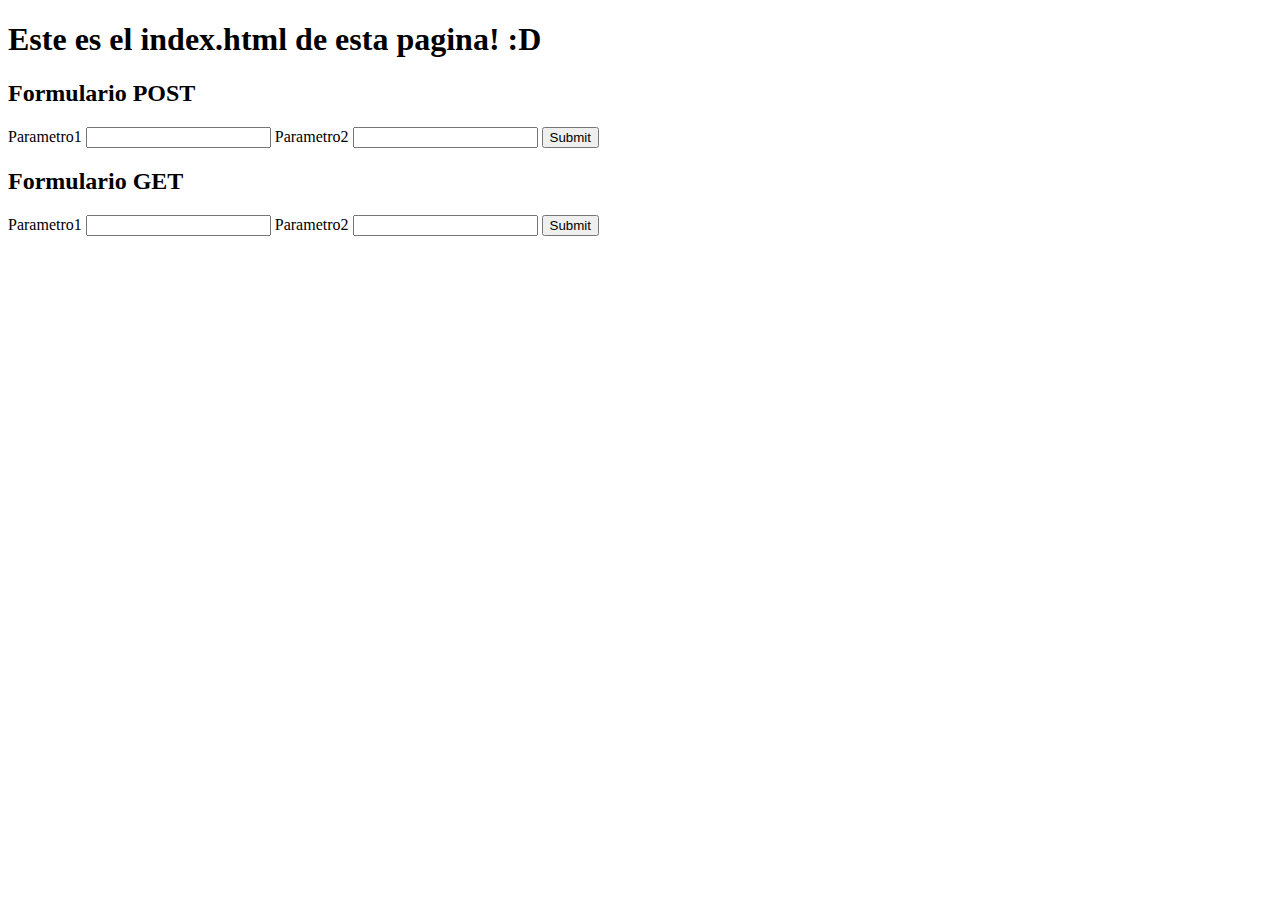
<file: Practicas/Practica4/servidor/test/test2/OtroFolder/index.html>
<!DOCTYPE html>
<html lang="en" dir="ltr">
  <head>
    <meta charset="utf-8">
    <title>Otro folder</title>
  </head>
  <body>
    <h1>Este es el index.html de esta pagina! :D</h1>
    <h2> Formulario POST</h2>
    <form method="post">
      <label>Parametro1</label>
      <input name="Parametro1"/>
      <label>Parametro2</label>
      <input name="Parametro2"/>
      <input type="submit"/>
    </form>
    <h2> Formulario GET</h2>
    <form method="get">
      <label>Parametro1</label>
      <input name="Parametro1"/>
      <label>Parametro2</label>
      <input name="Parametro2"/>
      <input type="submit"/>
    </form>
  </body>
</html>
</file>
